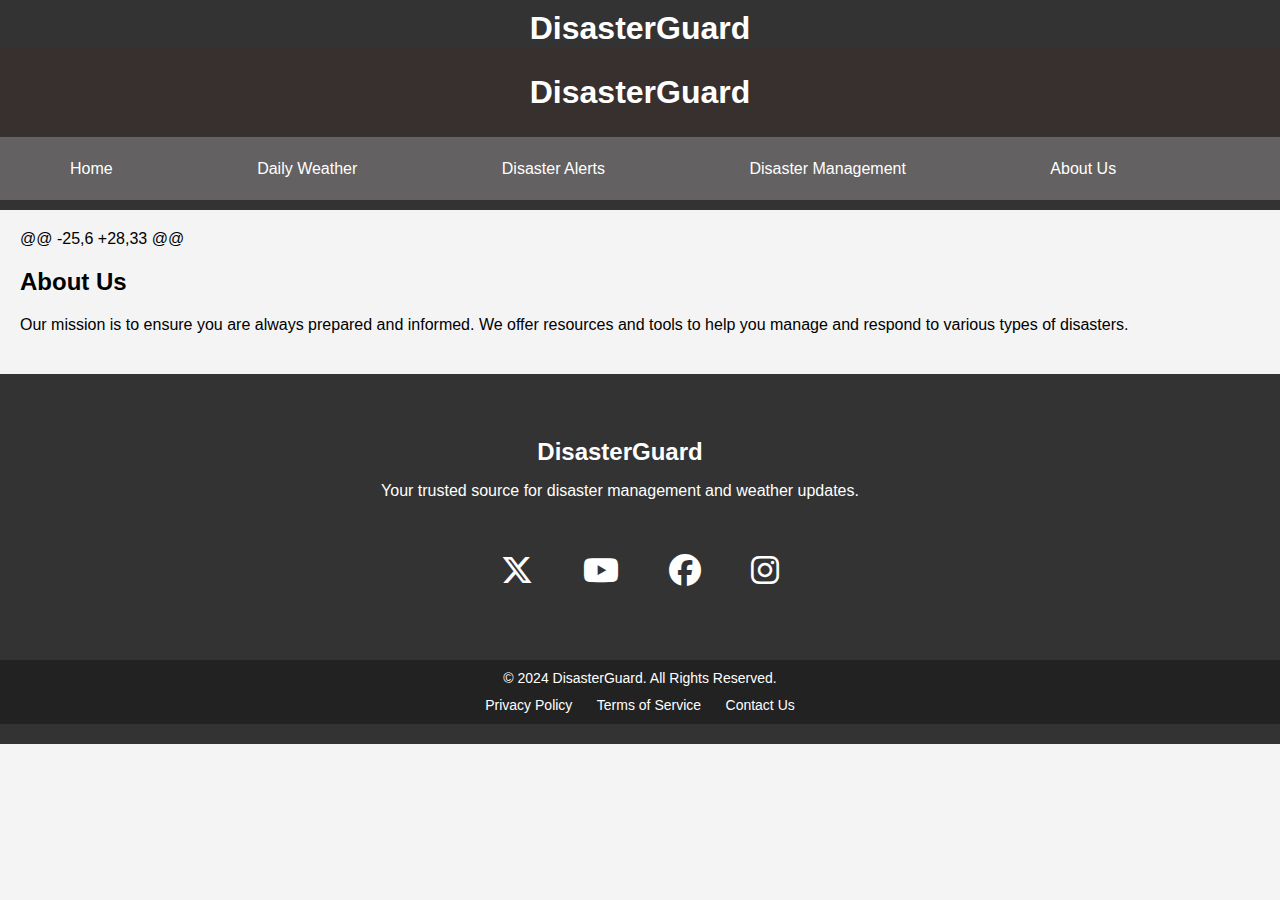
<file: about-us.html>
<meta name="viewport" content="width=device-width, initial-scale=1.0">
    <title>DisasterGuard - About Us</title>
    <link rel="stylesheet" href="style.css">
    <link rel="stylesheet" href="https://cdnjs.cloudflare.com/ajax/libs/font-awesome/6.6.0/css/all.min.css">
</head>
<body>
    <header>
        <h1>DisasterGuard</h1>
        <nav>
        <div class="main-header"><h1><a href="./index.html">DisasterGuard</a></h1></div>
        <div class="sub-header">  <nav>
            <ul>
                <li><a href="./index.html">Home</a></li>
                <li><a href="daily-weather.html">Daily Weather</a></li>
                <li><a href="weather-alerts.html">Disaster Alerts</a></li>
                <li><a href="disaster-management.html">Disaster Management</a></li>
                <li><a href="about-us.html">About Us</a></li>
            </ul>
        </nav>
        </nav></div>

    </header>
    <main>
        <section id="about-us">
@@ -25,6 +28,33 @@ <h2>About Us</h2>
            <p>Our mission is to ensure you are always prepared and informed. We offer resources and tools to help you manage and respond to various types of disasters.</p>
        </section>
    </main>
    <footer>
        <div class="footer-content">
            <h3>DisasterGuard</h3>
            <p>Your trusted source for disaster management and weather updates.</p>

            <div class="socialmedias">
                <div class="social"><a href="https://www.twitter.com" target="_blank"><i
                            class="fa-brands fa-x-twitter"></i></a></div>
                <div class="social"><a href="https://www.youtube.com" target="_blank">
                        <i class="fa-brands fa-youtube"></i>
                    </a></div>
                <div class="social"><a href="https://www.facebook.com" target="_blank">
                        <i class="fa-brands fa-facebook"></i>
                    </a></div>
                <div class="social"><a href="https://www.instagram.com" target="_blank"><i
                            class="fa-brands fa-instagram"></i></a></div>
            </div>
        </div>
        <div class="footer-bottom">
            <p>&copy; 2024 DisasterGuard. All Rights Reserved.</p>
            <ul class="footer-links">
                <li><a href="#">Privacy Policy</a></li>
                <li><a href="#">Terms of Service</a></li>
                <li><a href="#">Contact Us</a></li>
            </ul>
        </div>
    </footer>
    <script src="script.js"></script>
</body>
</html>
</file>
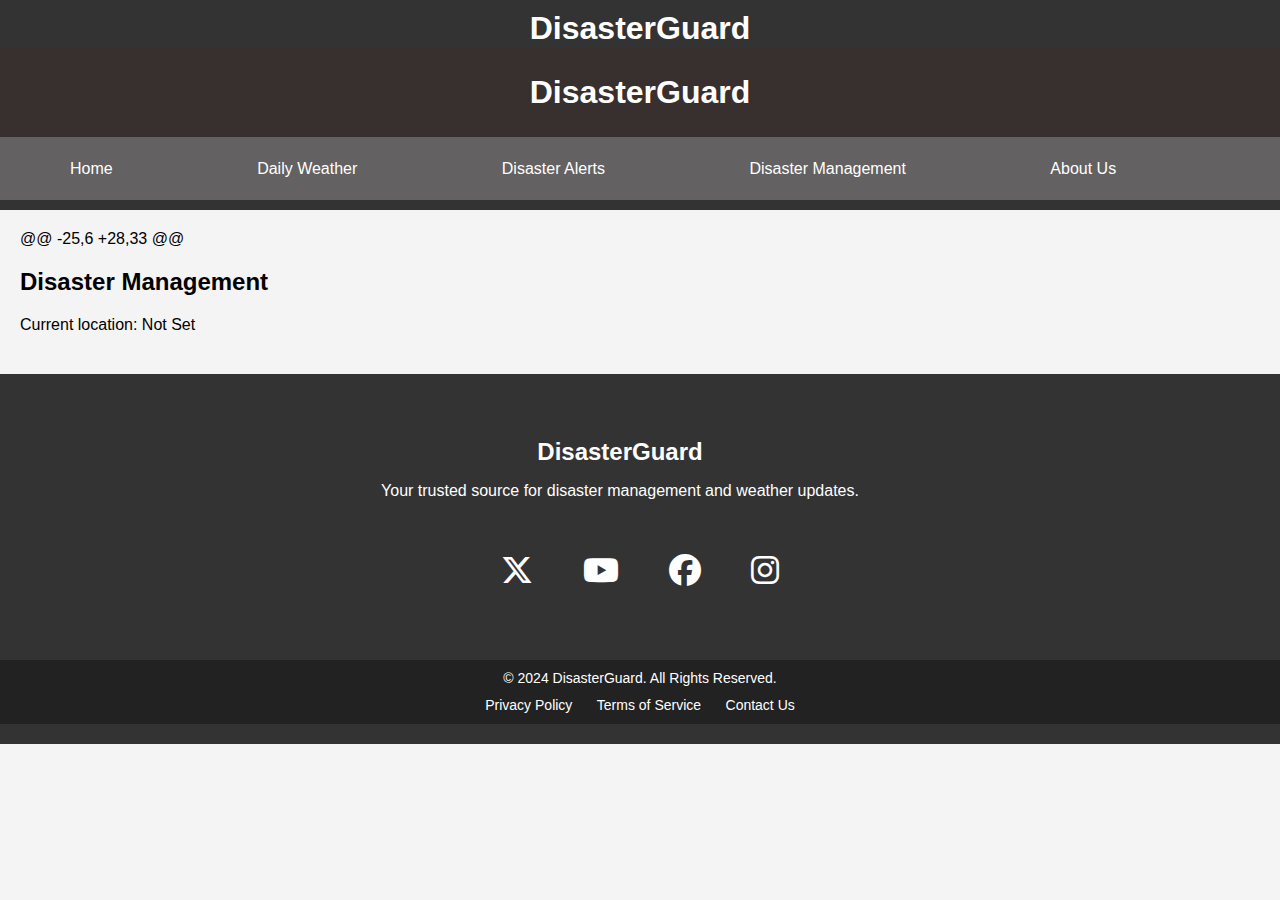
<file: disaster-management.html>
<meta name="viewport" content="width=device-width, initial-scale=1.0">
    <title>DisasterGuard - Disaster Management</title>
    <link rel="stylesheet" href="style.css">
    <link rel="stylesheet" href="https://cdnjs.cloudflare.com/ajax/libs/font-awesome/6.6.0/css/all.min.css">
</head>
<body>
    <header>
        <h1>DisasterGuard</h1>
        <nav>
        <div class="main-header"><h1><a href="./index.html">DisasterGuard</a></h1></div>
        <div class="sub-header">  <nav>
            <ul>
                <li><a href="./index.html">Home</a></li>
                <li><a href="daily-weather.html">Daily Weather</a></li>
                <li><a href="weather-alerts.html">Disaster Alerts</a></li>
                <li><a href="disaster-management.html">Disaster Management</a></li>
                <li><a href="about-us.html">About Us</a></li>
            </ul>
        </nav>
        </nav></div>

    </header>
    <main>
        <section id="disaster-management">
@@ -25,6 +28,33 @@ <h2>Disaster Management</h2>
            <p>Current location: <span id="current-location">Not Set</span></p>
        </section>
    </main>
    <footer>
        <div class="footer-content">
            <h3>DisasterGuard</h3>
            <p>Your trusted source for disaster management and weather updates.</p>

            <div class="socialmedias">
                <div class="social"><a href="https://www.twitter.com" target="_blank"><i
                            class="fa-brands fa-x-twitter"></i></a></div>
                <div class="social"><a href="https://www.youtube.com" target="_blank">
                        <i class="fa-brands fa-youtube"></i>
                    </a></div>
                <div class="social"><a href="https://www.facebook.com" target="_blank">
                        <i class="fa-brands fa-facebook"></i>
                    </a></div>
                <div class="social"><a href="https://www.instagram.com" target="_blank"><i
                            class="fa-brands fa-instagram"></i></a></div>
            </div>
        </div>
        <div class="footer-bottom">
            <p>&copy; 2024 DisasterGuard. All Rights Reserved.</p>
            <ul class="footer-links">
                <li><a href="#">Privacy Policy</a></li>
                <li><a href="#">Terms of Service</a></li>
                <li><a href="#">Contact Us</a></li>
            </ul>
        </div>
    </footer>
    <script src="script.js"></script>
</body>
</html>
</file>
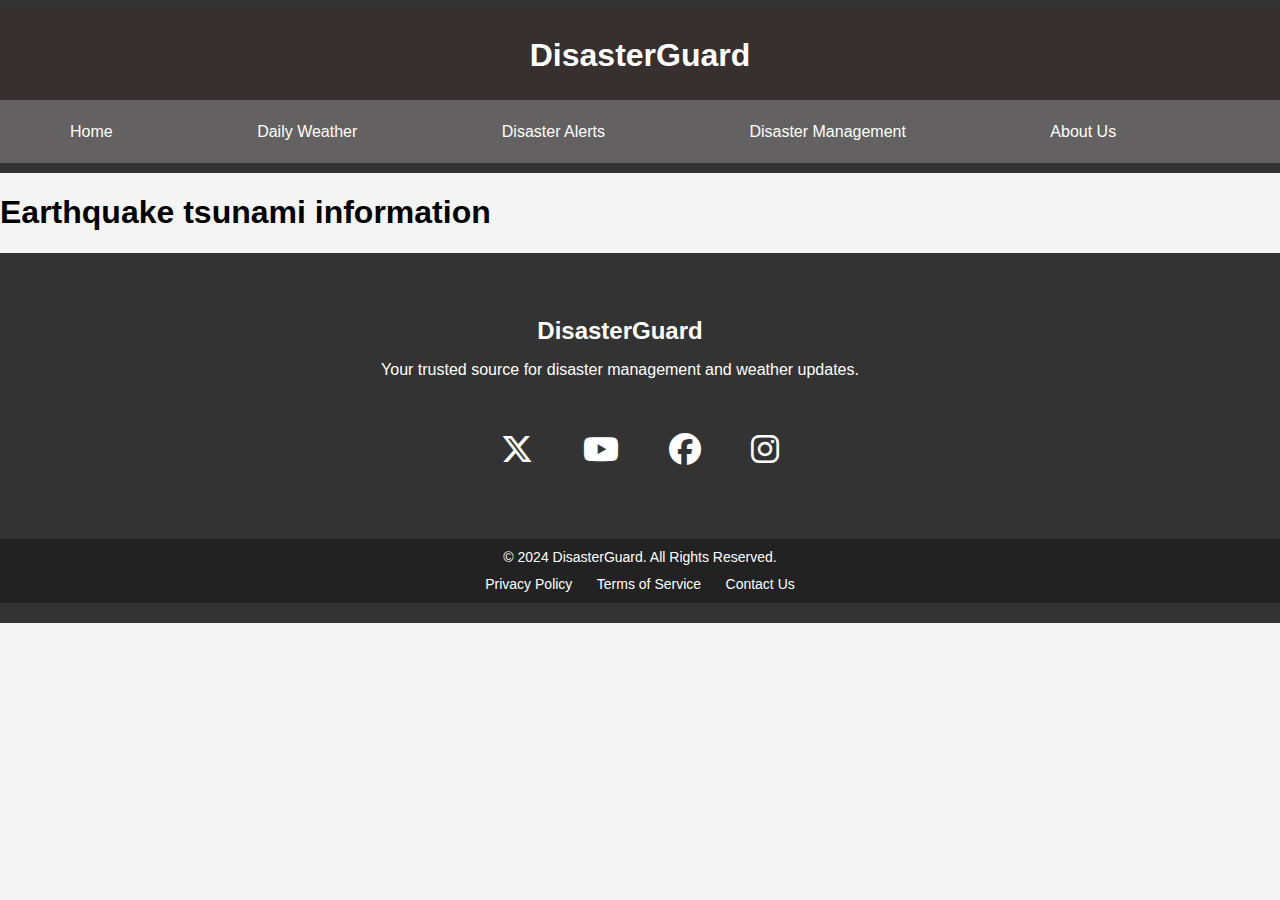
<file: whether-alert.html>
<!DOCTYPE html>
<html lang="en">
<head>
    <meta charset="UTF-8">
    <meta name="viewport" content="width=device-width, initial-scale=1.0">
    <title>DisasterGuard - Weather Alerts</title>
    <link rel="stylesheet" href="style.css">
    <link rel="stylesheet" href="https://cdnjs.cloudflare.com/ajax/libs/font-awesome/6.6.0/css/all.min.css">
</head>
<body>
    <header>
        <div class="main-header"><h1><a href="./index.html">DisasterGuard</a></h1></div>
        <div class="sub-header">  <nav>
            <ul>
                <li><a href="./index.html">Home</a></li>
                <li><a href="daily-weather.html">Daily Weather</a></li>
                <li><a href="weather-alerts.html">Disaster Alerts</a></li>
                <li><a href="disaster-management.html">Disaster Management</a></li>
                <li><a href="about-us.html">About Us</a></li>
            </ul>
        </nav></div>
      
    </header>
    <h1>Earthquake tsunami information</h1>
    <div id="earthquake-info"></div>
    <footer>
        <div class="footer-content">
            <h3>DisasterGuard</h3>
            <p>Your trusted source for disaster management and weather updates.</p>

            <div class="socialmedias">
                <div class="social"><a href="https://www.twitter.com" target="_blank"><i
                            class="fa-brands fa-x-twitter"></i></a></div>
                <div class="social"><a href="https://www.youtube.com" target="_blank">
                        <i class="fa-brands fa-youtube"></i>
                    </a></div>
                <div class="social"><a href="https://www.facebook.com" target="_blank">
                        <i class="fa-brands fa-facebook"></i>
                    </a></div>
                <div class="social"><a href="https://www.instagram.com" target="_blank"><i
                            class="fa-brands fa-instagram"></i></a></div>
            </div>
        </div>
        <div class="footer-bottom">
            <p>&copy; 2024 DisasterGuard. All Rights Reserved.</p>
            <ul class="footer-links">
                <li><a href="#">Privacy Policy</a></li>
                <li><a href="#">Terms of Service</a></li>
                <li><a href="#">Contact Us</a></li>
            </ul>
        </div>
    </footer>
    <script src="script.js"></script>
</body>
</html>
</file>
<file: style.css>
body {
    font-family: Arial, sans-serif;
    margin: 0;
    padding: 0;
    background-color: #f4f4f4;
}

body::-webkit-scrollbar{
    display: none;
}

header {
    background-color: #333;
    color: white;
    padding: 10px 0;
    text-align: center;
    width: 100vw;
}
.main-header{
    height:10vh;
    width: 100vw;
    background-color:rgb(56, 47, 47);
    display: flex;
    align-items: center;
    justify-content: center;
    
}

.sub-header{
    height:7vh;
    width: 100vw;
    background-color:#636161; 
    display: flex; 
    align-items: center;
    justify-content: space-between;
}

header h1 {
    margin: 0;
}

header h1 a{
    text-decoration: none;
    color: white;
}

nav ul {
    list-style-type: none;
    padding: 0;
    margin-block-start: 0;
    margin-block-end: 0;
}

nav ul li {
    display: inline;
    margin: 70px;
}

nav ul li a {
    color: white;
    text-decoration: none;
}

main {
    padding: 20px;
}

section {
    margin-bottom: 20px;
}

form {
    margin-top: 20px;
}

form label {
    display: block;
    margin-bottom: 5px;
}

form input[type="text"] {
    padding: 8px;
    width: 100%;
    max-width: 300px;
}

form button {
    padding: 10px 15px;
    background-color: #333;
    color: white;
    border: none;
    cursor: pointer;
}

form button:hover {
    background-color: #555;
}

.alert-message{
    width: 500px;
    height: 500px;
    font-size: larger;
}


.card {
    width: 100%;
    max-width: 470px;
    background-color: #675b5b;
    color: #fff;
    margin: 50px auto 0;
    border-radius: 20px;
    padding: 30px 20px;
    text-align: center;
    margin-bottom: 20px;
}

.search {
    width: 100%;
    display: flex;
    align-items: center;
    justify-content: space-between;
    margin-bottom: 20px;
}

.search input {
    border: 0;
    outline: 0;
    background: #ebfffc;
    color: #555;
    padding: 10px 15px;
    height: 50px;
    border-radius: 25px;
    flex: 1;
    margin-right: 10px;
    font-size: 16px;
}

.search button {
    border: 0;
    outline: 0;
    background: #ebfffc;
    border-radius: 50%;
    width: 50px;
    height: 50px;
    cursor: pointer;
}

.search button img {
    width: 16px;
}

.weather-icon {
    width: 150px;
    margin-top: 20px;
}

.weather h1 {
    font-size: 60px;
    font-weight: 500;
}

.weather h2 {
    font-size: 35px;
    font-weight: 400;
    margin-top: -10px;
}

i{
    font-size: 2rem;
}

.details {
    display: flex;
    align-items: center;
    justify-content: space-between;
    padding: 0 10px;
    margin-top: 40px;
}

.col {
    display: flex;
    align-items: center;
    text-align: left;
}

.col img {
    width: 35px;
    margin-right: 8px;
}

.col p{
    padding: 2px;
    margin-top: 2px;
}
.humidity, .wind {
    font-size: 24px;
    margin-top: -4px;
}

.weather {
    display: none;
}

.error {
    text-align: left;
    margin-left: 10px;
    font-size: 14px;
    margin-top: 10px;
    display: none;
}

/* Media Queries */

@media (min-width: 600px) {
    .search input {
        font-size: 18px;
        padding: 10px 20px;
        height: 55px;
    }

    .search button {
        width: 55px;
        height: 55px;
    }

    .weather h1 {
        font-size: 70px;
    }

    .weather h2 {
        font-size: 40px;
    }

    .details {
        padding: 0 15px;
    }

    .col img {
        width: 40px;
    }

    .humidity, .wind {
        font-size: 26px;
    }
}

@media (min-width: 768px) {
    .search input {
        font-size: 20px;
        padding: 10px 25px;
        height: 60px;
    }

    .search button {
        width: 60px;
        height: 60px;
    }

    .weather h1 {
        font-size: 80px;
    }

    .weather h2 {
        font-size: 45px;
    }

    .details {
        padding: 0 20px;
    }

    .col img {
        width: 45px;
    }

    .humidity, .wind {
        font-size: 28px;
    }
}

@media (min-width: 992px) {
    .card {
        padding: 40px 35px;
    }
}

@media (max-width: 320px) {
    .col img {
        width: 30px;
    }

    .humidity, .wind {
        font-size: 10px;
    }

    .weather h2 {
        font-size: 30px;
    }

    .weather h1 {
        font-size: 40px;
    }

    .search button {
        width: 35px;
        height: 35px;
    }

    .col p{
        font-size: smaller;
    }
}


.main-container{
    width: 100vw;
    height:280vh;
}

.wildfire{
    width: 100vw;
    height:70vh;
    display: flex;
    /* padding: 20px; */
}

.hurricane {
    width: 100vw;
    height:70vh;
    display: flex;
    /* padding: 40px; */

}

.earthquake {
    width: 100vw;
    height:70vh;
    display: flex;
    /* padding: 40px; */
}

.flood {
    width: 100vw;
    height:70vh;
    display: flex;
    /* padding: 40px; */
}

.img{
    height:40vh;
    width:40vw;
    background-size: cover;
    margin: 20px;
}

.content{
    height: 30vh;
    width: 35vw;
    padding: 50px;
}

#div1{
    background-image: url('./images/wildfire.jpg');
}

#div2{
    background-image: url('./images/cyclone.jpg');
}

#div3{
    background-image: url('./images/earthquake1.jpg');
}

#div4{
    background-image: url('./images/flood.jpg');
}


/* Footer styles */
footer {
    background-color: #333;
    color: #fff;
    padding: 20px 0;
    text-align: center;
}

.footer-content {
    max-width: 1200px;
    padding: 20px;
}

.footer-content h3 {
    margin-bottom: 10px;
    font-size: 24px;
}

.footer-content p {
    margin-bottom: 20px;
}

.socials {
    list-style: none;
    padding: 0;
    margin: 0;
}

.socials li {
    display: inline;
    margin: 0 10px;
}

.socials li a {
    color: #fff;
    font-size: 20px;
    text-decoration: none;
}

.footer-bottom {
    background-color: #222;
    padding: 10px 0;
    margin-top: 20px;
}

.footer-bottom p {
    margin: 0;
    font-size: 14px;
}

.footer-links {
    list-style: none;
    padding: 0;
    margin: 10px 0 0 0;
}

.footer-links li {
    display: inline;
    margin: 0 10px;
}

.footer-links li a {
    color: #fff;
    text-decoration: none;
    font-size: 14px;
}

.socialmedias{
    height: 100px;
    width: 600px;
    display: flex;
    justify-content: center;
    align-items: center;
    margin-left: 20rem;
}
.socialmedias a{
    text-decoration: none;
}

.social{
    margin: 25px;
}

.social i{
    color: white;
    font-size: 2rem
}

/* FontAwesome for social media icons */
@import url('https://cdnjs.cloudflare.com/ajax/libs/font-awesome/5.15.4/css/all.min.css');
</file>
